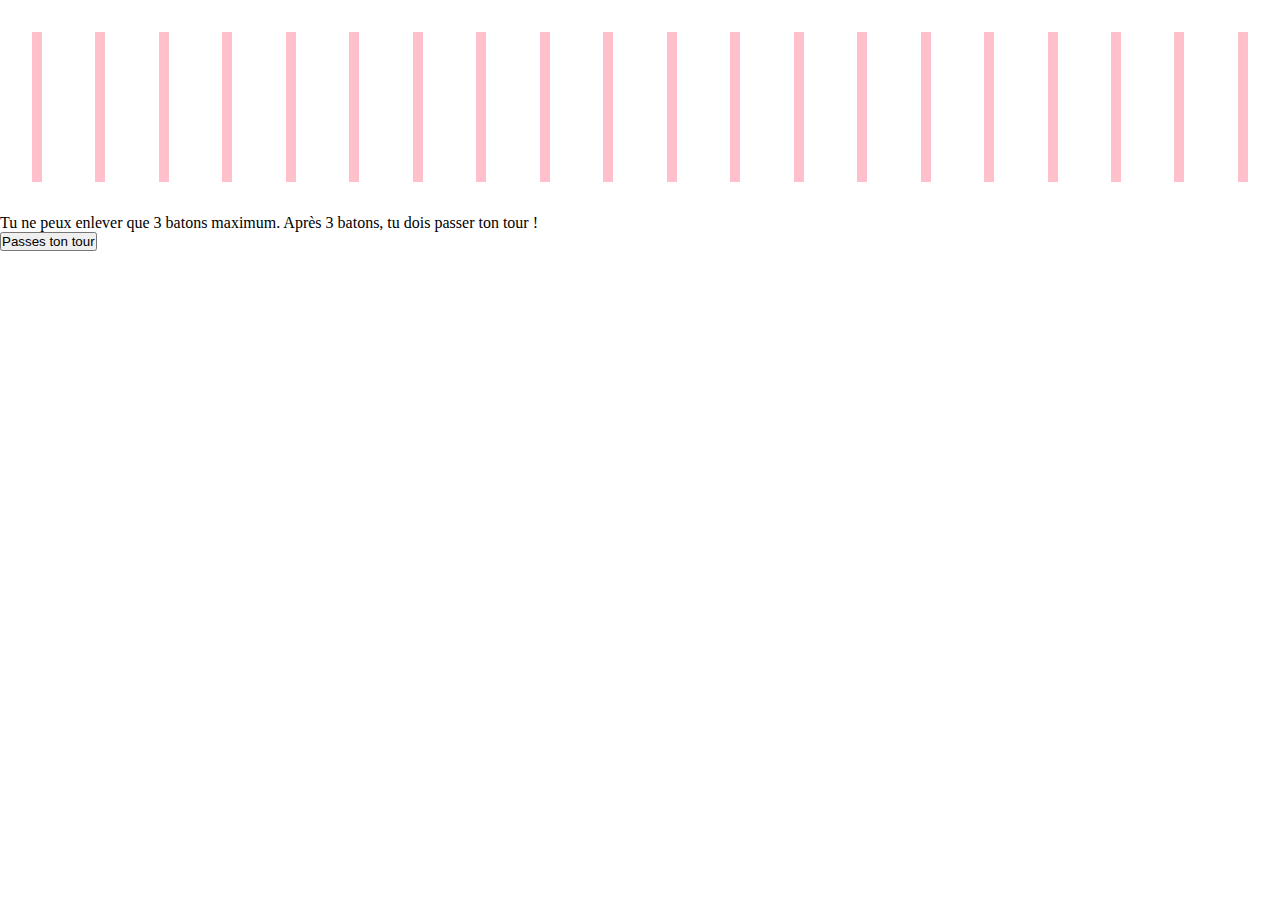
<file: exo3.html>
<!DOCTYPE html>
<html lang="fr">
<head>
    <meta charset="UTF-8">
    <meta http-equiv="X-UA-Compatible" content="IE=edge">
    <meta name="viewport" content="width=device-width, initial-scale=1.0">
    <link rel="stylesheet" href="style.css">
    <title>Exo3</title>
</head>
<body>

    <div id="baton">
    </div>

    <p>Tu ne peux enlever que 3 batons maximum. Après 3 batons, tu dois passer ton tour !</p>
    <button onclick="passer()">Passes ton tour</button>
    
    <script src="exo3.js"></script>
</body>
</html>
</file>
<file: style.css>
* {
    margin: 0;
    padding: 0;
    box-sizing: border-box;
}

#baton {
    display: flex;
    justify-content: space-between;
    align-items: center;
    flex-wrap: wrap;
    padding: 2em;
}

#baton div {
    width: 10px;
    height: 150px;
    background-color: pink;
}
</file>
